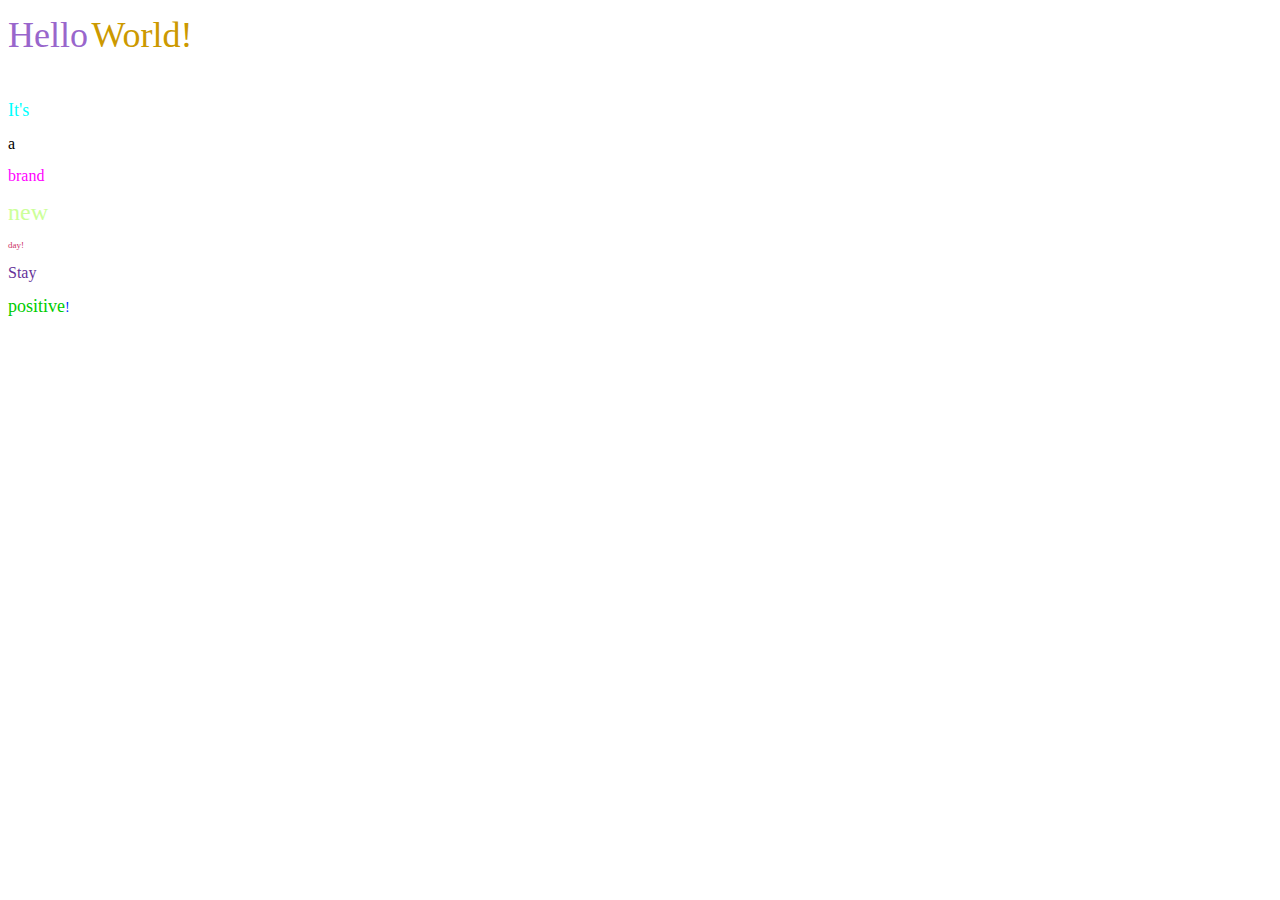
<file: Old Stuff/index.html>
<!DOCTYPE html PUBLIC "-//W3C//DTD XHTML 1.0 Transitional//EN" "http://www.w3.org/TR/xhtml1/DTD/xhtml1-transitional.dtd">
<html xmlns="http://www.w3.org/1999/xhtml">
<head>
<meta http-equiv="Content-Type" content="text/html; charset=UTF-8" />
<title>Untitled Document</title>
<style type="text/css">
.hello {
	color: #03F;
	font-size: 14px;
}
.positive {
	color: #0C0;
}
.Stay {
	color: #639;
	font-size: medium;
}
.day {
	color: #C36;
}
.new {
	color: #CF9;
	font-size: 24px;
}
.brand {
	color: #F0F;
	font-size: 16px;
}
.a {
	color: #000;
	font-size: 16px;
}
.Its {
	color: #0FF;
	font-size: 18px;
}
.World {
	color: #C90;
}
.Hello {
	color: #96C;
}
.hello .Hello {
	font-size: 36px;
}
.hello .World {
	font-size: 36px;
}
.day {
	font-size: xx-small;
}
.hello p .positive {
	font-size: large;
}
</style>
</head>

<body class="hello">
<p><span class="Hello">Hello</span> <span class="World">World!</span> </p>
<p>&nbsp;</p>
<p><span class="Its">It's</span> </p>
<p><span class="a">a</span> </p>
<p><span class="brand">brand</span> </p>
<p><span class="new">new</span> </p>
<p><span class="day">day! </span></p>
<p><span class="Stay">Stay</span> </p>
<p><span class="positive">positive</span>!
</p>
</body>
</html>
</file>
